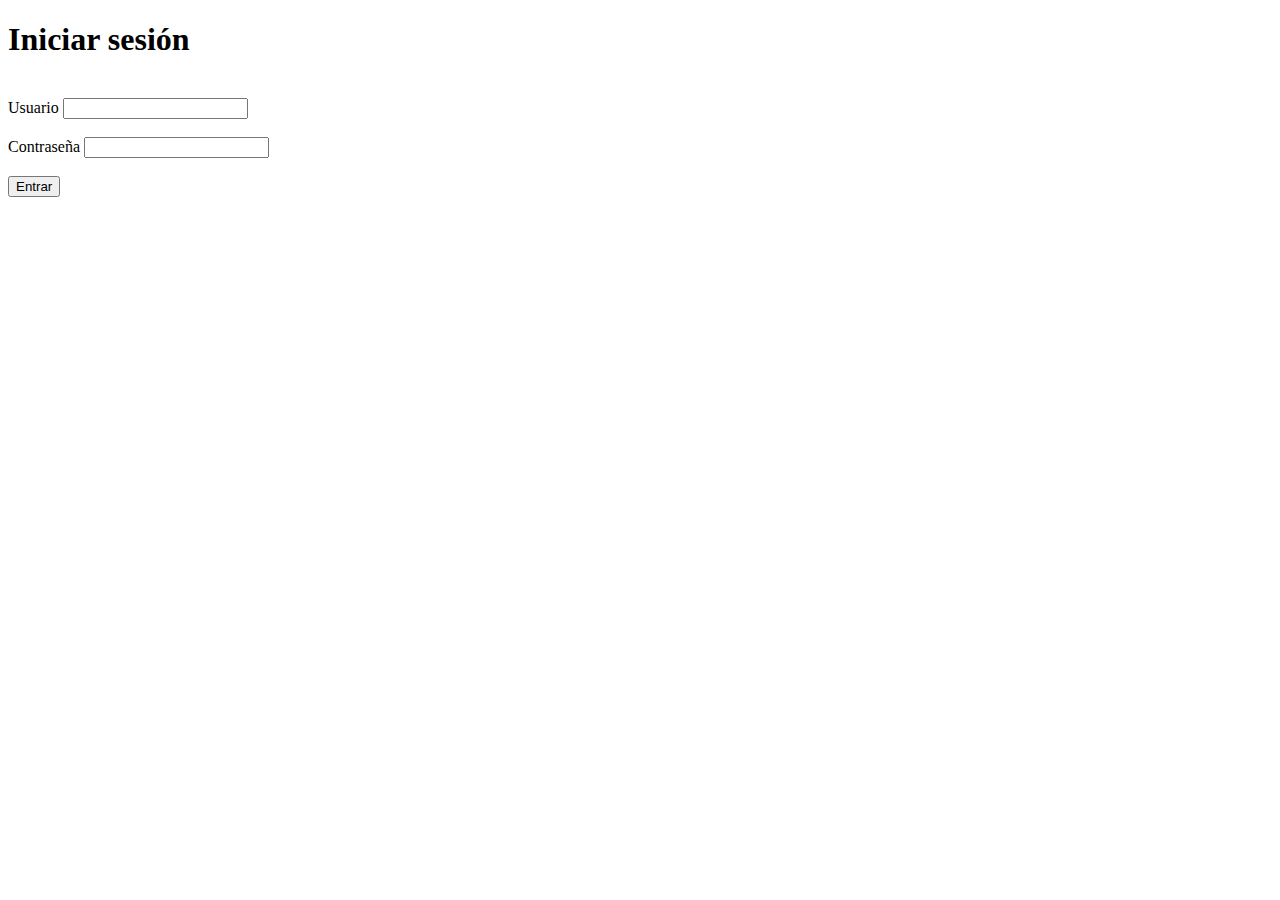
<file: index.html>
<!DOCTYPE html>
<html lang="en">
<head>
  <meta charset="UTF-8">
  <meta http-equiv="X-UA-Compatible" content="IE=edge">
  <meta name="viewport" content="width=device-width, initial-scale=1.0">
  <link href="https://cdn.jsdelivr.net/npm/bootstrap@5.2.2/dist/css/bootstrap.min.css" rel="stylesheet" 
  integrity="sha384-Zenh87qX5JnK2Jl0vWa8Ck2rdkQ2Bzep5IDxbcnCeuOxjzrPF/et3URy9Bv1WTRi" crossorigin="anonymous">
  <title>CAJERO AUTOMATICO</title>
</head>
<body>
  <div class="p-3 mb-2 bg-primary text-white px-5 d-flex justify-content-center" style="height:800px" style="width:200px" style ="padding:50px" >
  <form action="">
    <h1>Iniciar sesión</h1>
    <br>
    <label for="">Usuario</label>
    <input class="border border-primary rounded-1" type="text" name="usuario" id="">
    <br>
    <br>
    <label for="">Contraseña</label>
    <input class="border border-primary rounded-1" type="password" name="contraseña" id="">
    <br>
    <br>
    <div class="btn d-flex justify-content-center">
    <input type="button" class="btn btn-secondary" type="button" value="Entrar" onclick="login(this.form)">
  </div>
  </form>

</div>
  <script src="app.js"></script> 
</body>
</html>
</file>
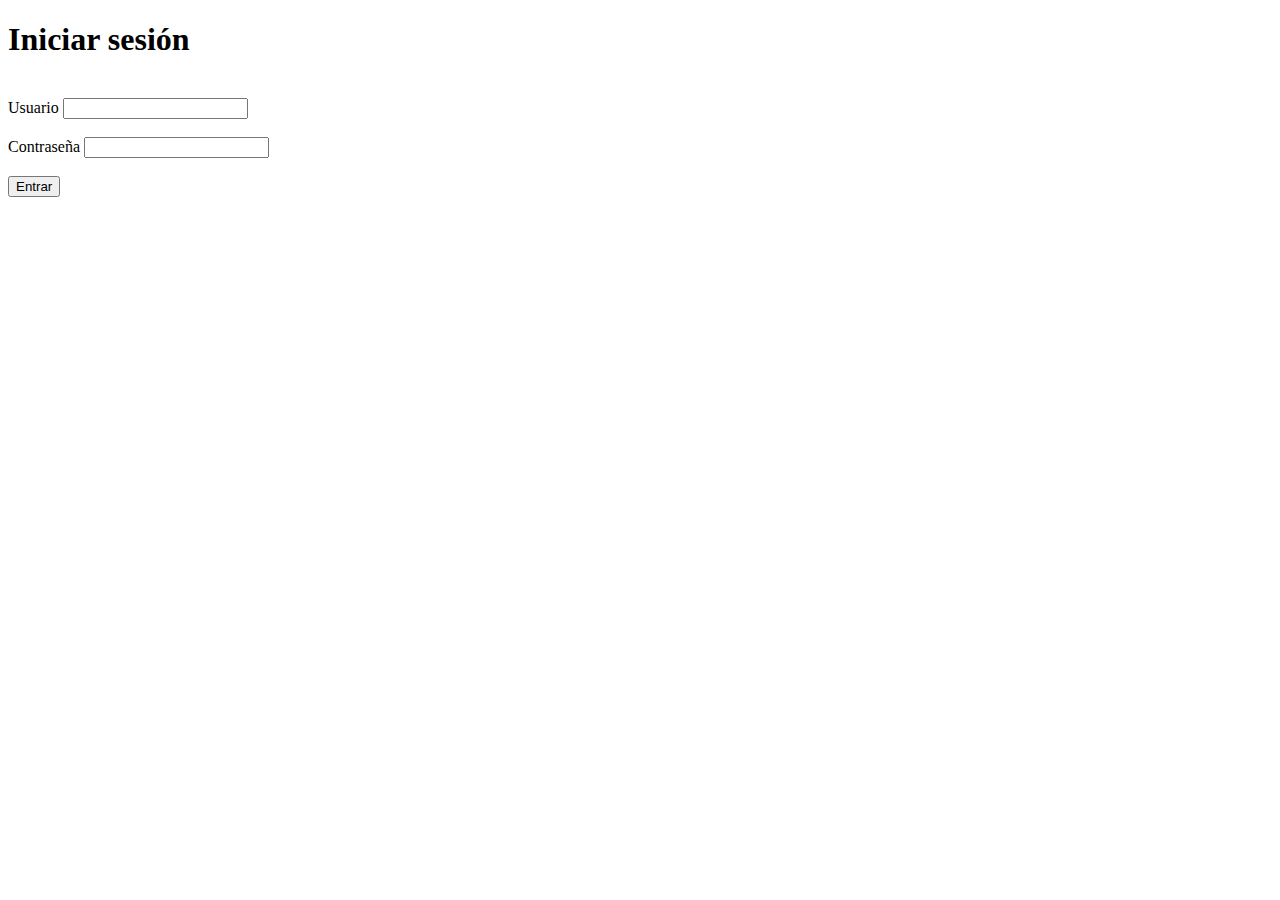
<file: Bienvenidos.html>
<!DOCTYPE html>
<html lang="en">
<head>
  <meta charset="UTF-8">
  <meta http-equiv="X-UA-Compatible" content="IE=edge">
  <meta name="viewport" content="width=device-width, initial-scale=1.0">
  <link href="https://cdn.jsdelivr.net/npm/bootstrap@5.2.2/dist/css/bootstrap.min.css" rel="stylesheet" 
  integrity="sha384-Zenh87qX5JnK2Jl0vWa8Ck2rdkQ2Bzep5IDxbcnCeuOxjzrPF/et3URy9Bv1WTRi" crossorigin="anonymous">
  <title>Document</title>
</head>
<body>
  <div class="p-3 mb-2 bg-primary text-white py-35  align-items-center" style="height:800px" atyle="width:200px" >
  <h1>Bienvenido a tu cuenta</h1>
  <br>
  <div class="saldo" >
  <label for="">Saldo Disponible</label>
  <input class="border border-primary rounded-1" type="text" name="cantidad" id="saldo" value="">
  <label for="">Saldo Actual:</label>
  <input class="border border-primary rounded-1" type="text" name="cantidadA" id="saldo1" value=""> 
  <form action="">
  </div>
  <div class="">
    <br>
    <h2>Operar</h2>
    <br>
    <input class="border border-primary rounded-1" type="text" name="" id="abono" placeholder="Monto">
    <input type="button" class="btn btn-warning" type="button" value="Consultar Saldo" onclick="checkBalance()">
    <input type="button" class="btn btn-success" type="button" value="Ingresar Monto" onclick="paymentEvent()">
    <input type="button" class="btn btn-danger" type="button" value="Retirar Monto" onclick="removeEvent()">
    <input type="button" class="btn btn-secondary" type="button" value="Salir" onclick="closeSession()">
  </form>
</div>
</div>
<script src="bienvenido.js"></script>
</body>
</html>
</file>
